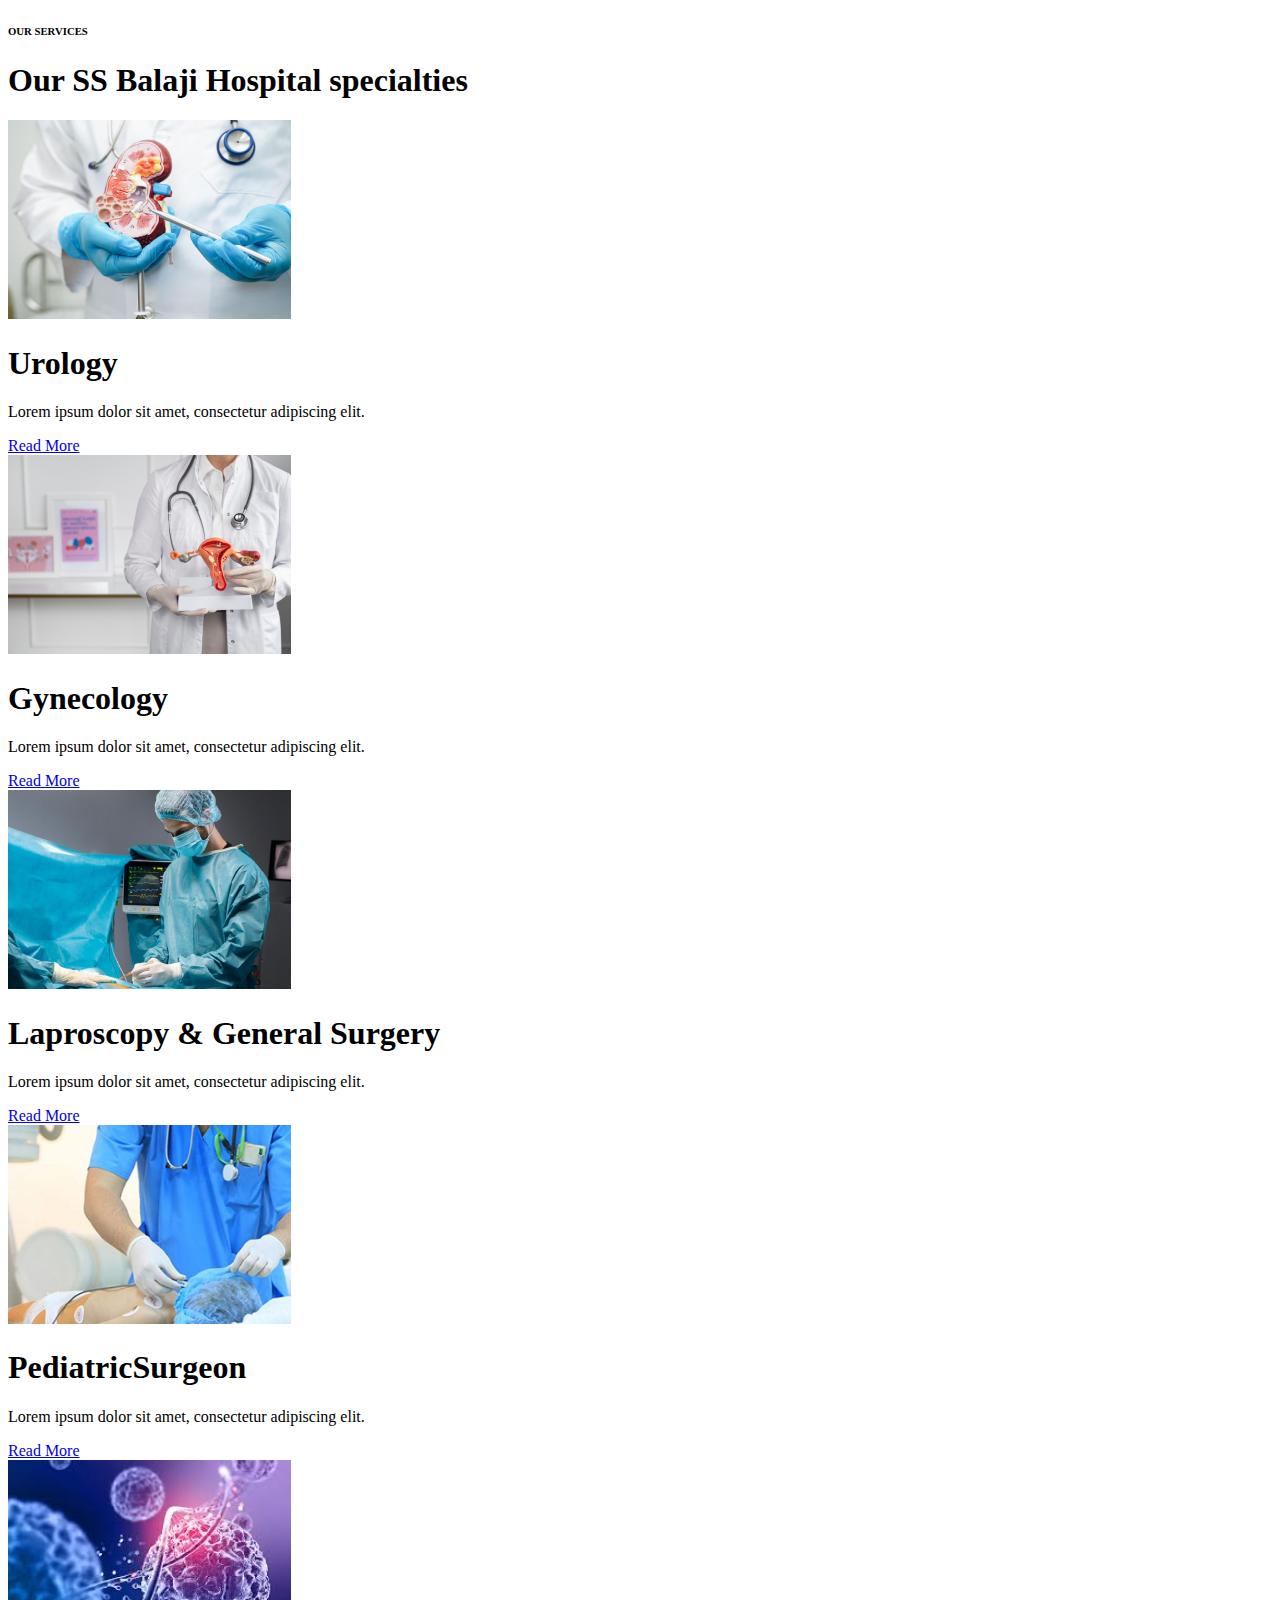
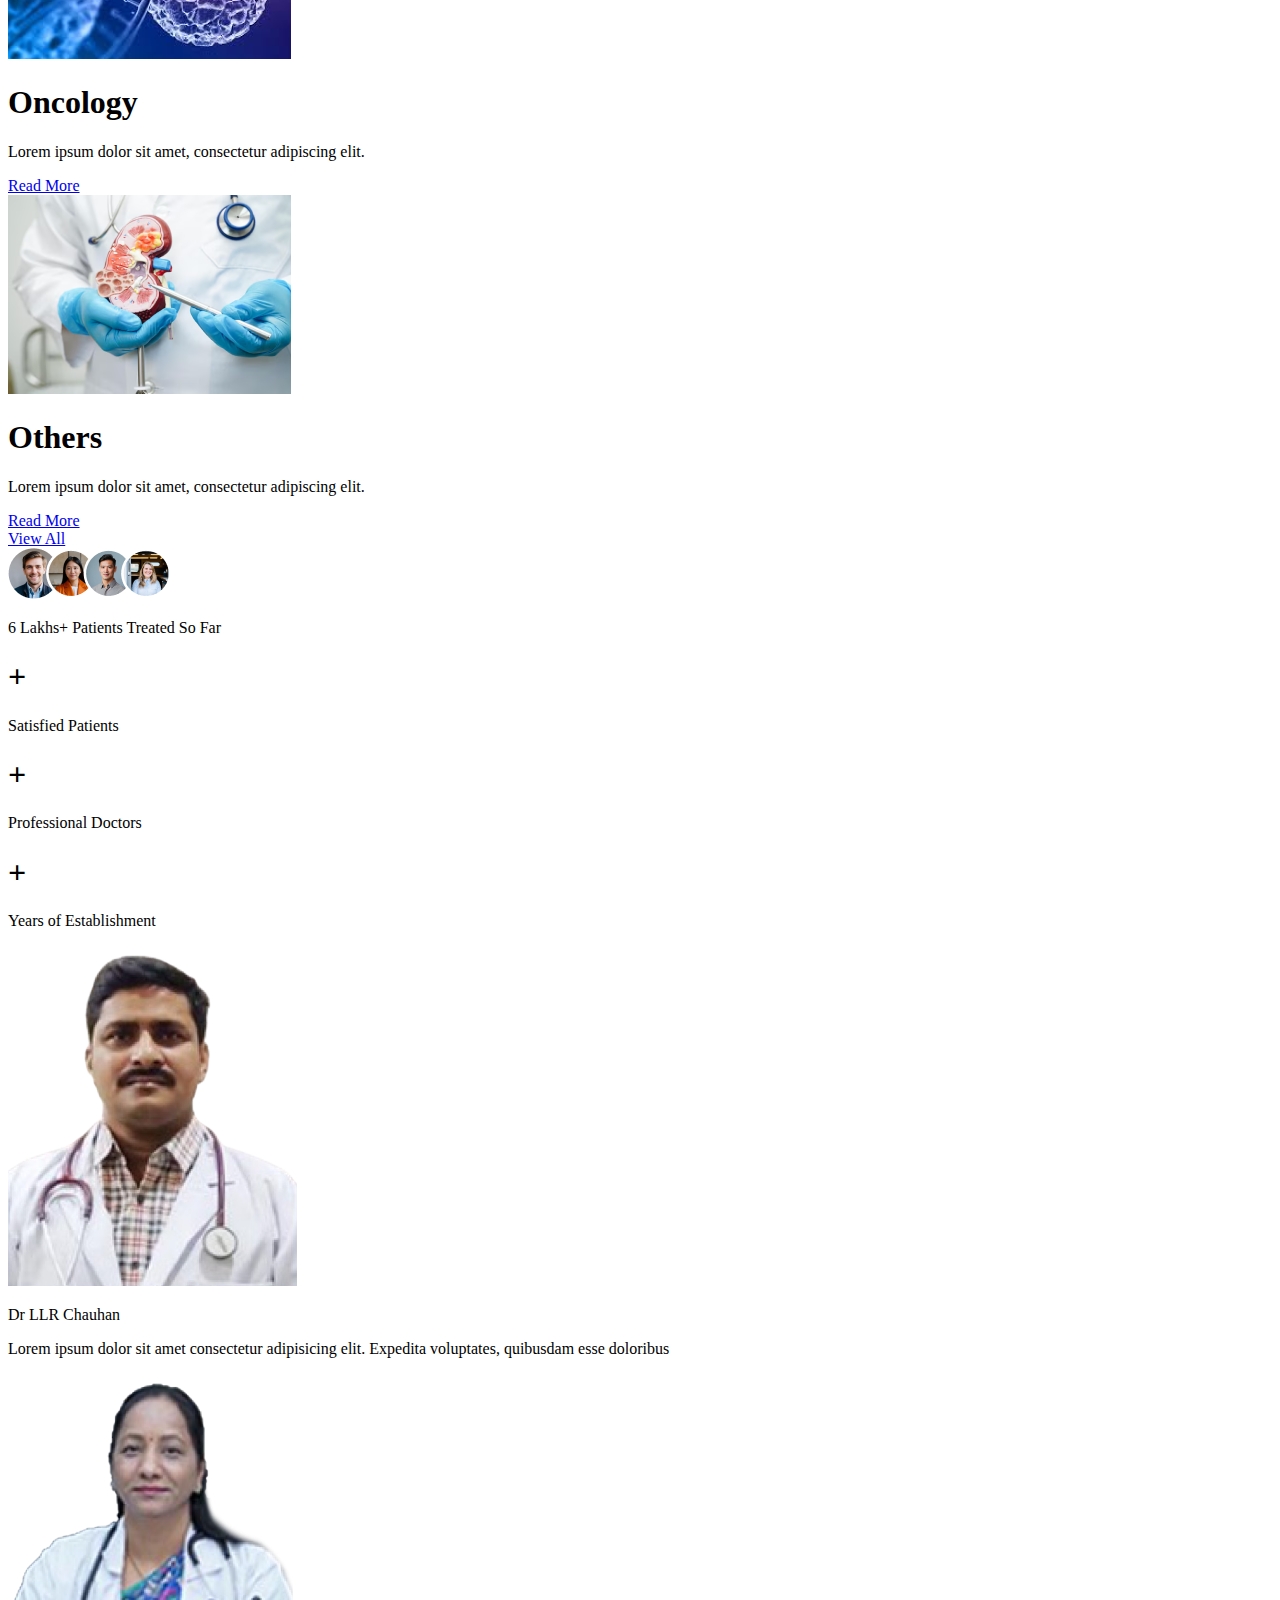
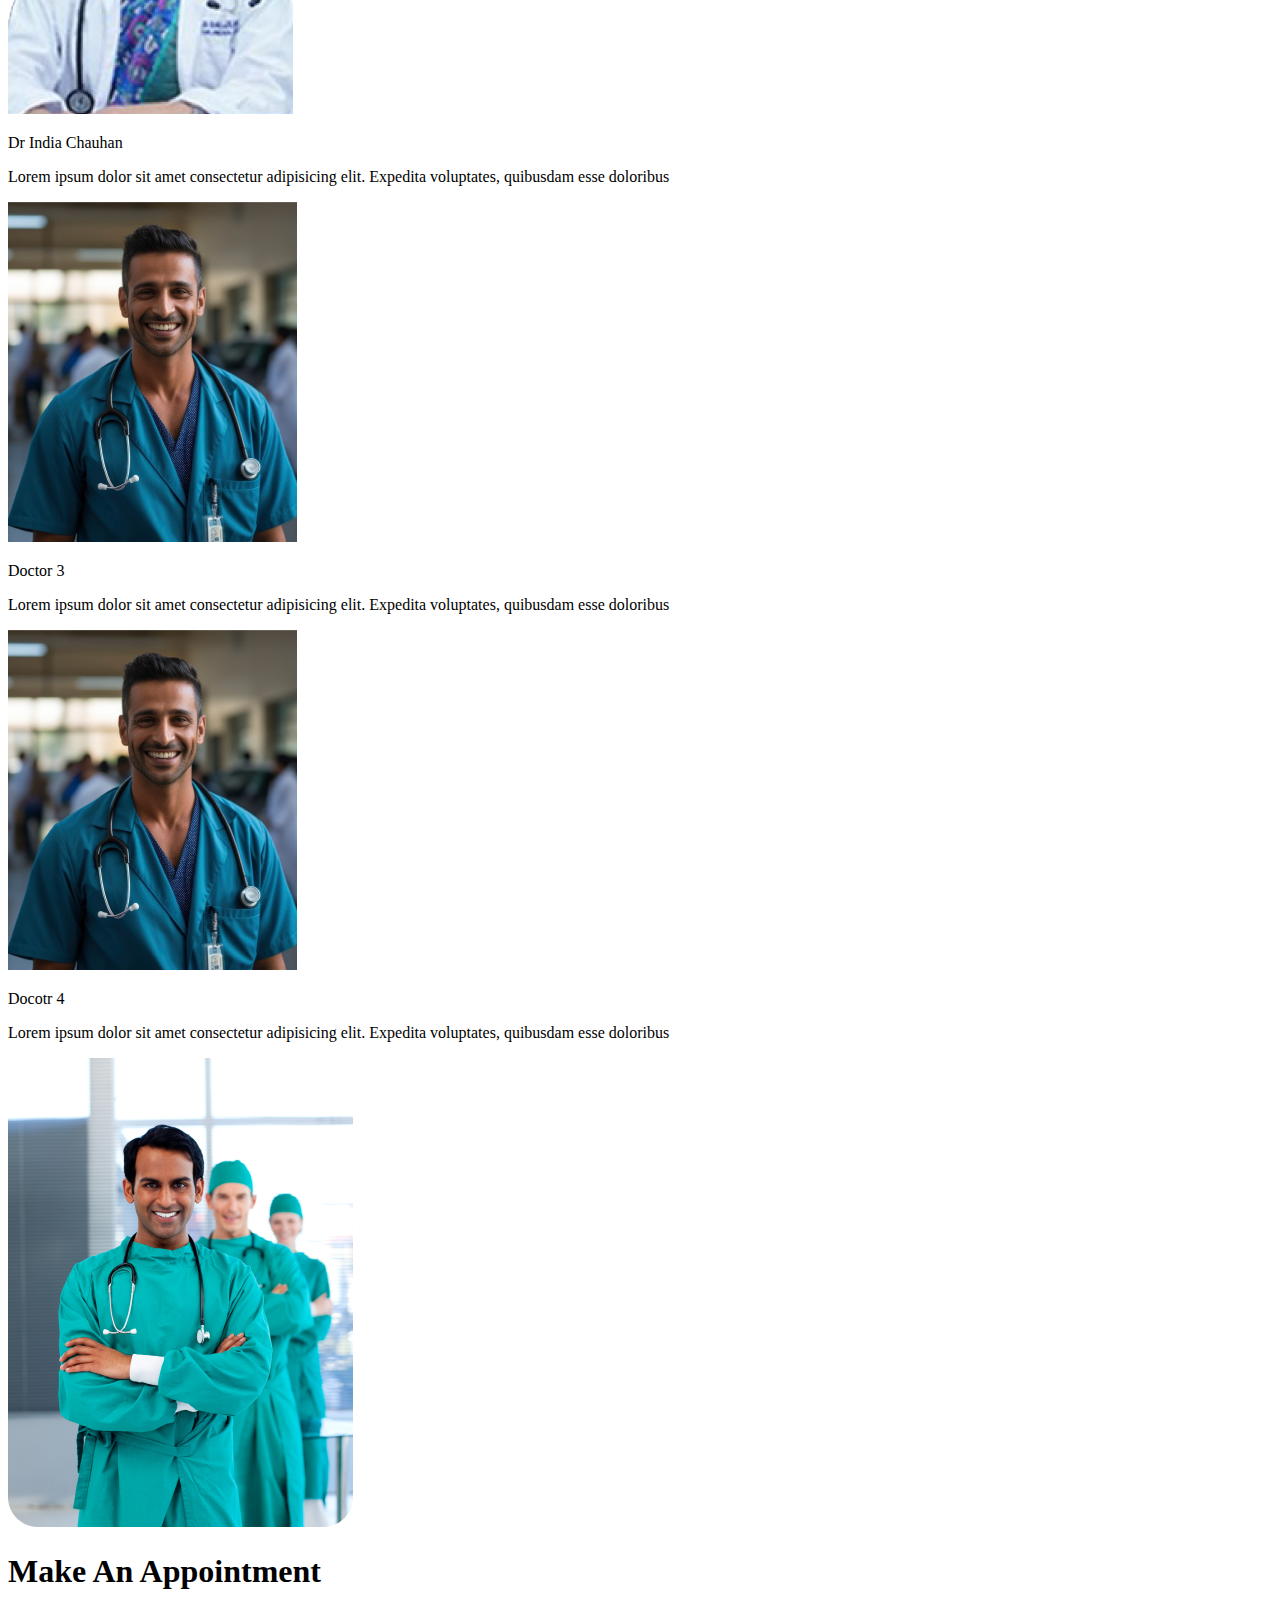
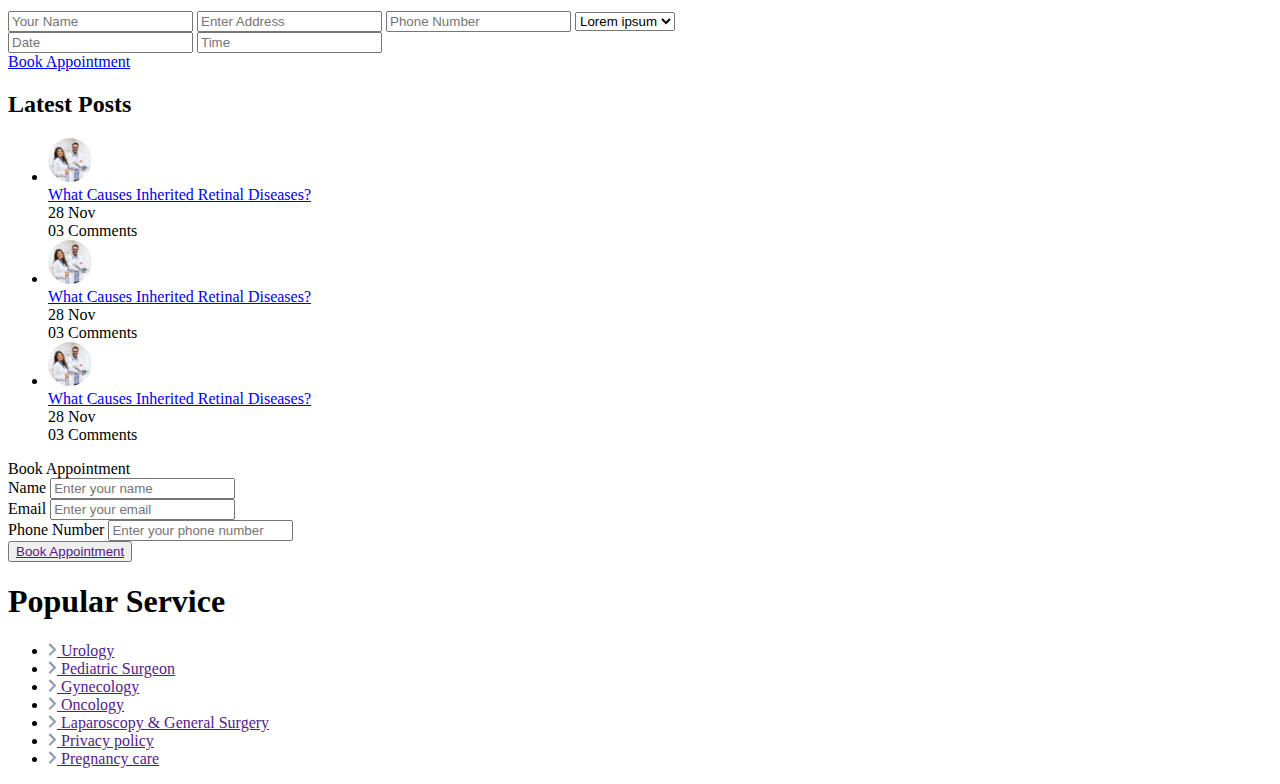
<file: exta.html>
<!DOCTYPE html>
<html lang="en">
<head>
    <meta charset="UTF-8">
    <meta name="viewport" content="width=device-width, initial-scale=1.0">
    <title>Document</title>
</head>
<body>
       <!-- our services -->

       <section class="bg-[url(./img/our-services-bg.png)] py-10">
        <div class="custom-container bg-white rounded-3xl pb-10">


            <div class="text-center pt-10 pb-20">
                <h6 class="py-4 text-2xl font-semibold" data-aos="fade-up" data-aos-duration="1000">OUR SERVICES</h6>
                <h1 class="text-2xl md:text-4xl text-[#2a2d7a] font-bold" data-aos="fade-up" data-aos-duration="1500">Our SS Balaji Hospital specialties</h1>
            </div>


            <div class="w-[70%] mx-auto ">
                <div class="flex justify-between items-center gap-10 flex-wrap">

                    <!-- 1 -->
                    <div class="md:w-[30%] w-full services-cart" data-aos="fade-up" data-aos-duration="1000">
                        <div class="">
                            <img src="./img/services-cart-1.png" alt="">
                        </div>

                        <div class="text-center py-10">
                            <h1 class="text-[#2a2d7a] text-2xl font-semibold py-4">Urology</h1>
                            <p class="text-[#2a2d7a] text-sm">Lorem ipsum dolor sit amet, consectetur
                                adipiscing elit.</p>
                        </div>

                        <div class="text-center relative top-5">
                            <div class="w-[150px] mx-auto  nav-button bg-[#2a2d7a] py-2 px-5 text-white rounded-full">

                                <a href="#" class="font-semibold text-[white]">Read More</a>

                            </div>
                        </div>

                    </div>

                    <!-- 2 -->
                    <div class="md:w-[30%] w-full services-cart" data-aos="fade-up" data-aos-duration="1500">
                        <div class="">
                            <img src="./img/Gynecology.png" alt="">
                        </div>

                        <div class="text-center py-10">
                            <h1 class="text-[#2a2d7a] text-2xl font-semibold py-4">Gynecology</h1>
                            <p class="text-[#2a2d7a] text-sm">Lorem ipsum dolor sit amet, consectetur
                                adipiscing elit.</p>
                        </div>

                        <div class="text-center relative top-5">
                            <div class="w-[150px] mx-auto  nav-button bg-[#2a2d7a] py-2 px-5 text-white rounded-full">

                                <a href="#" class="font-semibold text-[white]">Read More</a>

                            </div>
                        </div>

                    </div>
                    <!-- 3 -->
                    <div class="md:w-[30%] w-full services-cart" data-aos="fade-up" data-aos-duration="2000">
                        <div class="">
                            <img src="./img/Laproscopy&GeneralSurgery.png" alt="">
                        </div>

                        <div class="text-center py-10">
                            <h1 class="text-[#2a2d7a] text-2xl font-semibold py-4">Laproscopy & General Surgery</h1>
                            <p class="text-[#2a2d7a] text-sm">Lorem ipsum dolor sit amet, consectetur
                                adipiscing elit.</p>
                        </div>

                        <div class="text-center relative top-5">
                            <div class="w-[150px] mx-auto  nav-button bg-[#2a2d7a] py-2 px-5 text-white rounded-full">

                                <a href="#" class="font-semibold text-[white]">Read More</a>

                            </div>
                        </div>

                    </div>

                    <!-- 4 -->
                    <div class="md:w-[30%] w-full services-cart" data-aos="fade-up" data-aos-duration="1000">
                        <div class="">
                            <img src="./img/PediatricSurgeon.png" alt="">
                        </div>

                        <div class="text-center py-10">
                            <h1 class="text-[#2a2d7a] text-2xl font-semibold py-4">PediatricSurgeon</h1>
                            <p class="text-[#2a2d7a] text-sm">Lorem ipsum dolor sit amet, consectetur
                                adipiscing elit.</p>
                        </div>

                        <div class="text-center relative top-5">
                            <div class="w-[150px] mx-auto  nav-button bg-[#2a2d7a] py-2 px-5 text-white rounded-full">

                                <a href="#" class="font-semibold text-[white]">Read More</a>

                            </div>
                        </div>

                    </div>

                    <!-- 5 -->

                    <div class="md:w-[30%] w-full services-cart" data-aos="fade-up" data-aos-duration="1500">
                        <div class="">
                            <img src="./img/Oncology.png" alt="">
                        </div>

                        <div class="text-center py-10">
                            <h1 class="text-[#2a2d7a] text-2xl font-semibold py-4">Oncology</h1>
                            <p class="text-[#2a2d7a] text-sm">Lorem ipsum dolor sit amet, consectetur
                                adipiscing elit.</p>
                        </div>

                        <div class="text-center relative top-5">
                            <div class="w-[150px] mx-auto  nav-button bg-[#2a2d7a] py-2 px-5 text-white rounded-full">

                                <a href="#" class="font-semibold text-[white]">Read More</a>

                            </div>
                        </div>

                    </div>
                    <!-- 6 -->

                    <div class="md:w-[30%] w-full services-cart" data-aos="fade-up" data-aos-duration="2000">
                        <div class="">
                            <img src="./img/services-cart-1.png" alt="">
                        </div>

                        <div class="text-center py-10">
                            <h1 class="text-[#2a2d7a] text-2xl font-semibold py-4">Others</h1>
                            <p class="text-[#2a2d7a] text-sm">Lorem ipsum dolor sit amet, consectetur
                                adipiscing elit.</p>
                        </div>

                        <div class="text-center relative top-5">
                            <div class="w-[150px] mx-auto  nav-button bg-[#2a2d7a] py-2 px-5 text-white rounded-full">

                                <a href="#" class="font-semibold text-[white]">Read More</a>

                            </div>
                        </div>

                    </div>
                </div>

            </div>

            <div class="text-center pt-16">
                <div class="w-[150px] mx-auto nav-button bg-[#2a2d7a] py-3 px-10 text-white">

                    <a href="#" class="font-semibold text-[white]">View All</a>

                </div>
            </div>


        </div>

        <div
            class="custom-container bg-white rounded-3xl py-10 flex justify-between items-center  px-10   relative top-24 flex-wrap md:flex-nowrap gap-10 md:gap-0">

            <div class="text-center  md:w-[26%] w-full" data-aos="fade-up" data-aos-duration="1000">
                <div class="w-[200px] mx-auto my-3">
                    <img src="./img/about-trusted-customer-img.png" alt="">
                </div>
                <p class="text-xl font-semibold">6 Lakhs+ Patients Treated So Far</p>

            </div>



            <div class="text-center  md:w-[20%] w-full" data-aos="fade-up" data-aos-duration="1500">
                <div class="w-[200px] mx-auto my-3">
                    <h1 class="text-6xl font-bold"><span id="starsCount" class="text-[#DA2127]" countTo="69"></span>+</h1>
                </div>
                <p class="text-sm">Satisfied Patients</p>

            </div>

            <div class="text-center  md:w-[20%] w-full" data-aos="fade-up" data-aos-duration="2000">
                <div class="w-[200px] mx-auto my-3">
                    <h1 class="text-6xl font-bold"><span id="sponsorsCount" class="text-[#DA2127]" countTo="10"></span>+</h1>
                </div>
                <p class="text-sm">Professional Doctors</p>

            </div>


            <div class="text-center  md:w-[20%] w-full" data-aos="fade-up" data-aos-duration="2500">
                <div class="w-[200px] mx-auto my-3">
                    <h1 class="text-6xl font-bold"><span id="sponsorsCount2" class="text-[#DA2127]" countTo="20"></span>+</h1>
                </div>
                <p class="text-sm">Years of Establishment</p>

            </div>
        </div>


    </section>
 <!-- our doctor -->

 <section class="bg-[url('./img/our-doctor-bg.png')] bg-no-repeat ">
    <div class="custom-container relative top-40 ">
        <div class="flex justify-between items-center flex-wrap gap-10 md:gap-0">
            <div class="md:w-[23%] w-full " data-aos="fade-up" data-aos-duration="1000">
                <div class="rounded-2xl bg-[#2A2D7A] overflow-hidden ">
                    <img src="./img/doctor-1.png" class="w-full" alt="">
                </div>
                <div class="text-center">
                    <p class="py-5 text-2xl font-bold doctor-name">Dr LLR Chauhan</p>

                    <p class="text-sm text-[#DA2127]">Lorem ipsum dolor sit amet consectetur adipisicing elit.
                        Expedita voluptates, quibusdam esse doloribus
                </div>

            </div>

            <div class="md:w-[23%] w-full " data-aos="fade-up" data-aos-duration="1500">
                <div class="rounded-2xl bg-[#2A2D7A] overflow-hidden ">
                    <img src="./img/doctor-2.png" class="w-full" alt="">
                </div>
                <div class="text-center">
                    <p class="py-5 text-2xl font-bold doctor-name">Dr India Chauhan</p>

                    <p class="text-sm text-[#DA2127]">Lorem ipsum dolor sit amet consectetur adipisicing elit.
                        Expedita voluptates, quibusdam esse doloribus
                </div>

            </div>

            <div class="md:w-[23%] w-full " data-aos="fade-up" data-aos-duration="2000">
                <div class="rounded-2xl bg-[#2A2D7A] overflow-hidden ">
                    <img src="./img/doctor-3.png" class="w-full" alt="">
                </div>
                <div class="text-center">
                    <p class="py-5 text-2xl font-bold doctor-name">Doctor 3</p>

                    <p class="text-sm text-[#DA2127]">Lorem ipsum dolor sit amet consectetur adipisicing elit.
                        Expedita voluptates, quibusdam esse doloribus
                </div>

            </div>


            <div class="md:w-[23%] w-full " data-aos="fade-up" data-aos-duration="2500">
                <div class="rounded-2xl bg-[#2A2D7A] overflow-hidden ">
                    <img src="./img/doctor-3.png" class="w-full" alt="">
                </div>
                <div class="text-center">
                    <p class="py-5 text-2xl font-bold doctor-name">Docotr 4</p>

                    <p class="text-sm text-[#DA2127]">Lorem ipsum dolor sit amet consectetur adipisicing elit.
                        Expedita voluptates, quibusdam esse doloribus
                </div>

            </div>

        </div>
</section>


<!-- Make An Appointment -->

<section class="mt-48">
    <div class="custom-container">
        <div class="Appointment-box md:w-[60%] w-full mx-auto p-8">
            <div class="flex justify-between flex-wrap gap-10">
                <div class="md:w-[45%] w-full " data-aos="zoom-out" data-aos-duration="1500">
                    <img src="./img/appoinment-img.png" alt="">

                </div>

                <div class="md:w-[45%] w-full " data-aos="fade-up" data-aos-duration="1500">
                    <div class="text-center">
                        <h1 class="text-[#2A2D7A] text-2xl font-bold">Make An Appointment</h1>

                    </div>
                    <div class="pt-10">
                        <form class="space-y-4">
                            <input type="text" class="w-full p-4 bg-[#F5F7FA]" placeholder="Your Name">
                            <input type="text" class="w-full p-4 bg-[#F5F7FA]" placeholder="Enter Address">
                            <input type="text" class="w-full p-4 bg-[#F5F7FA]" placeholder="Phone Number">
                            <select type="text" class="w-full p-4 bg-[#F5F7FA]" placeholder="Your Name">
                                <option value="">Lorem ipsum </option>
                            </select>

                            <div class="flex justify-between">
                                <input type="text " class="w-[45%] p-4 bg-[#F5F7FA]" placeholder="Date">
                                <input type="text " class="w-[45%] p-4 bg-[#F5F7FA]" placeholder="Time">
                            </div>
                            <div class="bg-[#DA2127] py-3 px-10 text-white text-center">

                                <a href="#" class="font-semibold text-[white] ">Book Appointment</a>
                            </div>

                        </form>
                    </div>


                </div>
            </div>

        </div>
    </div>
</section>


<!-- blog details  -->

<div class="w-full md:w-1/4 px-4">
    <div class="bg-gray-100 p-4 rounded-2xl">
        <h2 class="text-xl font-bold text-gray-800 mb-4">Latest Posts</h2>
        <ul class="list-none">
            <li class="mb-2 flex items-center gap-4">
                <div class="">
                    <img src="./img/latest-post-1.svg" alt="">
                </div>

                <div class="">
                    <a href="#" class="text-[12px] ">What Causes Inherited Retinal 
                        Diseases?</a>
                        <div class="flex justify-start items-center text-[10px] my-1">
                            <div class=" mr-3  text-[#2A2D7A] ">
                                28 Nov
                            </div>
                            <div class="px-3 border-l-2 border-[#2A2D7A]  text-[#2A2D7A]">
                                03 Comments
                            </div>
                            </div>

                </div>
               
            </li>
            <li class="mb-2 flex items-center gap-4">
                <div class="">
                    <img src="./img/latest-post-1.svg" alt="">
                </div>

                <div class="">
                    <a href="#" class="text-[12px] ">What Causes Inherited Retinal 
                        Diseases?</a>
                        <div class="flex justify-start items-center text-[10px] my-1">
                            <div class=" mr-3  text-[#2A2D7A] ">
                                28 Nov
                            </div>
                            <div class="px-3 border-l-2 border-[#2A2D7A]  text-[#2A2D7A]">
                                03 Comments
                            </div>
                            </div>

                </div>
               
            </li>
            <li class="mb-2 flex items-center gap-4">
                <div class="">
                    <img src="./img/latest-post-1.svg" alt="">
                </div>

                <div class="">
                    <a href="#" class="text-[12px] ">What Causes Inherited Retinal 
                        Diseases?</a>
                        <div class="flex justify-start items-center text-[10px] my-1">
                            <div class=" mr-3  text-[#2A2D7A] ">
                                28 Nov
                            </div>
                            <div class="px-3 border-l-2 border-[#2A2D7A]  text-[#2A2D7A]">
                                03 Comments
                            </div>
                            </div>

                </div>
               
            </li>
          
        </ul>
    </div>
    <div class="bg-gray-100 ">
        <div class="max-w-md mx-auto mt-10 bg-white shadow-lg rounded-lg overflow-hidden">
            <div class=" py-4 px-6   text-center font-bold uppercase">
                Book Appointment
            </div>
            <form class="py-4 px-6" action="" method="POST">
                <div class="mb-4">
                    <label class="block text-gray-700 font-bold mb-2" for="name">
                        Name
                    </label>
                    <input
                        class="shadow appearance-none border rounded w-full py-2 px-3 text-gray-700 leading-tight focus:outline-none focus:shadow-outline"
                        id="name" type="text" placeholder="Enter your name">
                </div>
                <div class="mb-4">
                    <label class="block text-gray-700 font-bold mb-2" for="email">
                        Email
                    </label>
                    <input
                        class="shadow appearance-none border rounded w-full py-2 px-3 text-gray-700 leading-tight focus:outline-none focus:shadow-outline"
                        id="email" type="email" placeholder="Enter your email">
                </div>
                <div class="mb-4">
                    <label class="block text-gray-700 font-bold mb-2" for="phone">
                        Phone Number
                    </label>
                    <input
                        class="shadow appearance-none border rounded w-full py-2 px-3 text-gray-700 leading-tight focus:outline-none focus:shadow-outline"
                        id="phone" type="tel" placeholder="Enter your phone number">
                </div>
               
              
               
                <div class="flex items-center justify-center mb-4">
                    <div class="mt-10">
                        <button class="blog-box-button-1">
                            <a href="" class="blog-box-button  hover:text-[#e7c873] py-3 px-5 text-white transition duration-75 ">Book Appointment</a>
                        </button>
                    </div>
                </div>
        
            </form>
        </div>
    </div>
</div>
</body>
</html>


<div class="w-[50%]" data-aos="fade-up" data-aos-duration="2500">
    <h1 class="font-bold text-xl md:text-2xl text-[#2A2D7A]">Popular Service</h1>

    <div class="Quick-line my-3"></div>



    <ul class=" py-7 space-y-2">

        <li>
            <a href="" class="text-[#969EB2] ">
                <img src="./img/Symbol.png" alt="" class="inline-block"> Urology</a>
        </li>
        <li>
            <a href="" class="text-[#969EB2] ">
                <img src="./img/Symbol.png" alt="" class="inline-block"> Pediatric Surgeon</a>
        </li>

        <li>
            <a href="" class="text-[#969EB2] ">
                <img src="./img/Symbol.png" alt="" class="inline-block"> Gynecology</a>
        </li>
        <li>
            <a href="" class="text-[#969EB2] ">
                <img src="./img/Symbol.png" alt="" class="inline-block"> Oncology</a>
        </li>

        <li>
            <a href="" class="text-[#969EB2] ">
                <img src="./img/Symbol.png" alt="" class="inline-block"> Laparoscopy & General
                Surgery</a>
        </li>

        <li>
            <a href="" class="text-[#969EB2] ">
                <img src="./img/Symbol.png" alt="" class="inline-block"> Privacy policy</a>
        </li>
        <li>
            <a href="" class="text-[#969EB2] ">
                <img src="./img/Symbol.png" alt="" class="inline-block"> Pregnancy care</a>
        </li>
    </ul>

</div>
</file>
